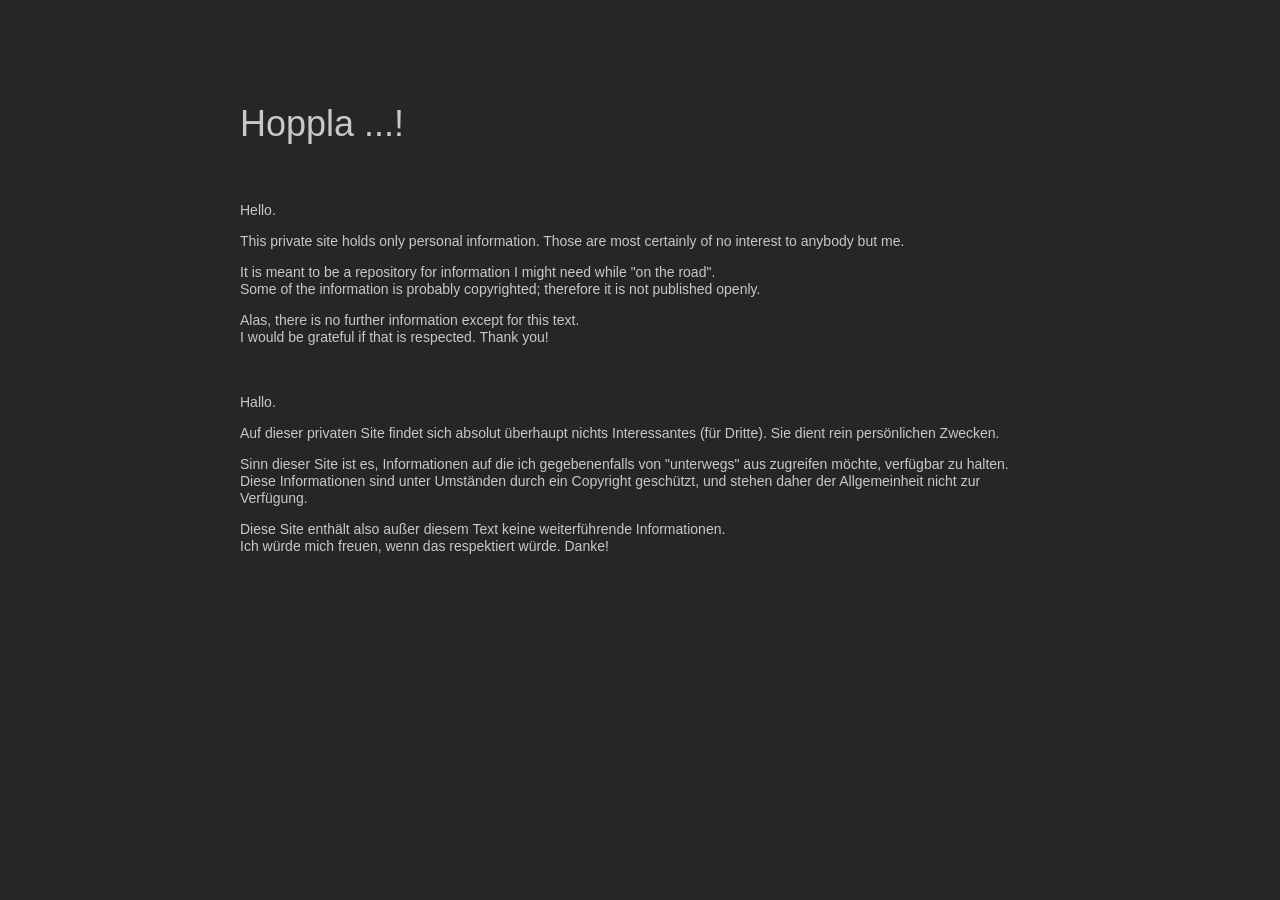
<file: index.html>
<?xml version="1.0" encoding="utf-8"?>
<!DOCTYPE html PUBLIC "-//W3C//DTD XHTML 1.0 Strict//EN" "http://www.w3.org/TR/xhtml1/DTD/xhtml1-strict.dtd">

<html xmlns="http://www.w3.org/1999/xhtml" xml:lang="de" lang="de">
<head>
  <meta http-equiv="Content-Type" content="text/html; charset=UTF-8" />
  <meta name="Generator" content="vi" />
  <meta http-equiv="X-UA-Compatible" content="IE=EmulateIE7" />
  <title>Hoppla</title>
  <link rel="stylesheet" type="text/css" media="screen,print" href="css.css" />
</head>

<body style="background: rgb(38, 38, 38)">
  <div style="margin-bottom: auto; margin-left: auto; margin-right: auto; margin-top: 100px; overflow: hidden; position: relative; word-wrap: break-word; text-align: left; width: 800px" class="text_body" id="body_content">
      <p class="text_heading_title">Hoppla ...!</p>
      <p><br /><br />Hello.</p>
      <p>This private site holds only personal information. Those are most certainly of no interest to anybody but me. </p>
      <p>It is meant to be a repository for information I might need while &quot;on the road&quot;.<br />Some of the information is probably copyrighted; therefore it is not published openly.</p>
      <p>Alas, there is no further information except for this text.<br />I would be grateful if that is respected. Thank you!<br /></p>
      <p><br /><br />Hallo.</p>
      <p>Auf dieser privaten Site findet sich absolut überhaupt nichts Interessantes (für Dritte). Sie dient rein persönlichen Zwecken.</p>
      <p>Sinn dieser Site ist es, Informationen auf die ich gegebenenfalls von &quot;unterwegs&quot; aus zugreifen möchte, verfügbar zu halten.<br />Diese Informationen sind unter Umständen durch ein Copyright geschützt, und stehen daher der Allgemeinheit nicht zur Verfügung.</p>
      <p>Diese Site enthält also außer diesem Text keine weiterführende Informationen.<br />Ich würde mich freuen, wenn das respektiert würde. Danke!<br /><br /></p>
  </div>
</body>

</html>
</file>
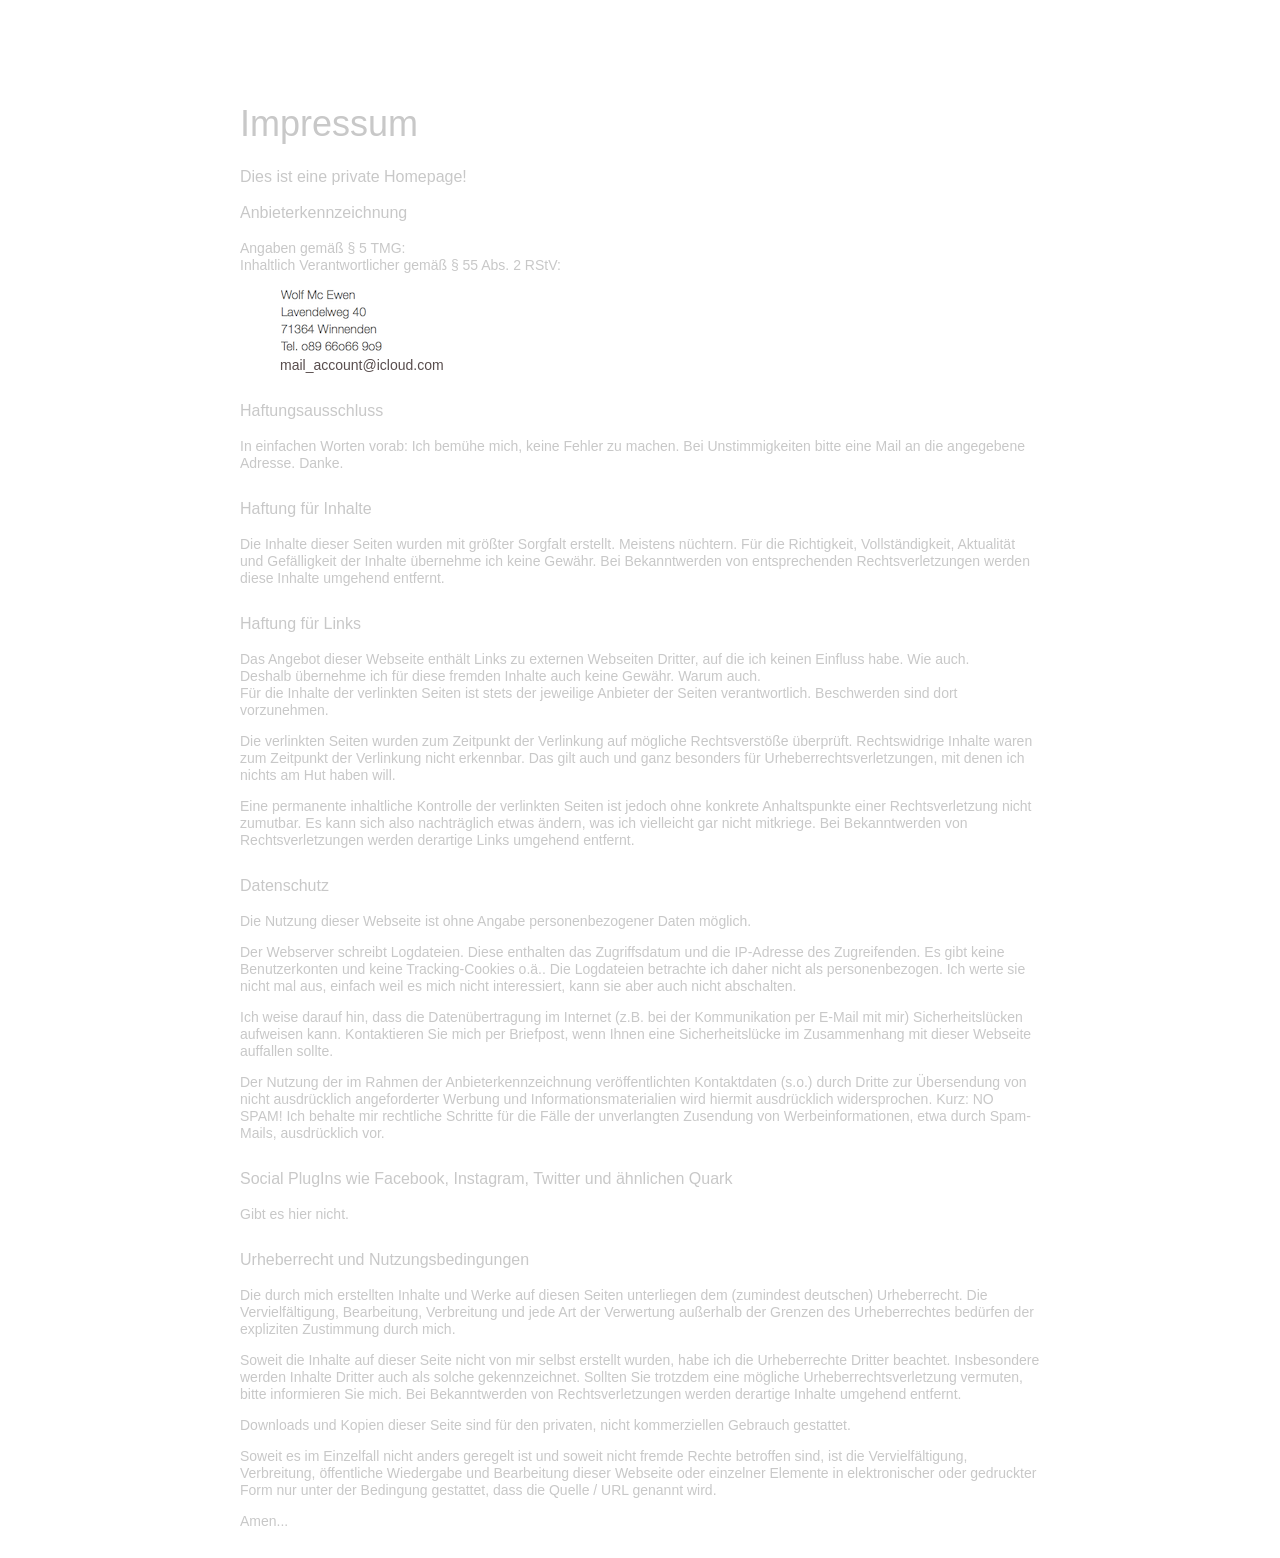
<file: impressum.html>
<?xml version="1.0" encoding="utf-8"?>
<!DOCTYPE html PUBLIC "-//W3C//DTD XHTML 1.0 Strict//EN" "http://www.w3.org/TR/xhtml1/DTD/xhtml1-strict.dtd">

<html xmlns="http://www.w3.org/1999/xhtml" xml:lang="de" lang="de">

<head>
  <meta http-equiv="Content-Type" content="text/html; charset=UTF-8" />
  <meta name="Generator" content="vi" />
  <meta http-equiv="X-UA-Compatible" content="IE=EmulateIE7" />
  <title>Impressum</title>
  <link rel="stylesheet" type="text/css" media="screen,print" href="css.css" />
  <link rel="icon" type="image/vnd.microsoft.icon" href="./favicon.ico"/>
</head>

<body style="background: rgb(255, 255, 255)">
  <div style="margin-bottom: auto; margin-left: auto; margin-right: auto; margin-top: 100px; overflow: hidden; position: relative; word-wrap: break-word; text-align: left; width: 800px" class="text_body" id="body_content">
      <p class="text_heading_title">Impressum</p>
      <p class="text_heading_sub_1"><br />Dies ist eine private Homepage!</p>

      <p class="text_heading_sub_1"><br />Anbieterkennzeichnung<br /></p>
      <p>Angaben gemäß § 5 TMG:<br />Inhaltlich Verantwortlicher gemäß § 55 Abs. 2 RStV:</p>
      <ol>
        <img src="bmp_address.png" alt="" ><br />
        <a href='mai&#108;&#116;&#111;&#58;&#109;ai&#108;%5Fa%63c&#111;&#117;nt&#64;iclo%&#55;5&#100;&#46;%63om'>mail_account&#64;ic&#108;ou&#100;&#46;co&#109;</a>
      </ol>

      <p class="text_heading_sub_1"><br />Haftungsausschluss<br /></p>
      <p>In einfachen Worten vorab: Ich bemühe mich, keine Fehler zu machen. Bei Unstimmigkeiten bitte eine Mail an die angegebene Adresse. Danke.<br /></p>

      <p class="text_heading_sub_1"><br />Haftung für Inhalte</p>
      <p>Die Inhalte dieser Seiten wurden mit größter Sorgfalt erstellt. Meistens nüchtern. Für die Richtigkeit, Vollständigkeit, Aktualität und Gefälligkeit der Inhalte übernehme ich keine Gewähr.  Bei Bekanntwerden von entsprechenden Rechtsverletzungen werden diese Inhalte umgehend entfernt.<br /></p>

      <p class="text_heading_sub_1"><br />Haftung für Links</p>
      <p>Das Angebot dieser Webseite enthält Links zu externen Webseiten Dritter, auf die ich keinen Einfluss habe. Wie auch.<br />
      Deshalb übernehme ich für diese fremden Inhalte auch keine Gewähr. Warum auch. <br />
      Für die Inhalte der verlinkten Seiten ist stets der jeweilige Anbieter der Seiten verantwortlich. Beschwerden sind dort vorzunehmen.</p>
      <p>Die verlinkten Seiten wurden zum Zeitpunkt der Verlinkung auf mögliche Rechtsverstöße überprüft. Rechtswidrige Inhalte waren zum Zeitpunkt der Verlinkung nicht erkennbar. Das gilt auch und ganz besonders für Urheberrechtsverletzungen, mit denen ich nichts am Hut haben will.</p>
      <p>Eine permanente inhaltliche Kontrolle der verlinkten Seiten ist jedoch ohne konkrete Anhaltspunkte einer Rechtsverletzung nicht zumutbar. Es kann sich also nachträglich etwas ändern, was ich vielleicht gar nicht mitkriege. Bei Bekanntwerden von Rechtsverletzungen werden derartige Links umgehend entfernt.</p>

      <p class="text_heading_sub_1"><br />Datenschutz</p>
      <p>Die Nutzung dieser Webseite ist ohne Angabe personenbezogener Daten möglich.</p>
      <p>Der Webserver schreibt Logdateien. Diese enthalten das Zugriffsdatum und die IP-Adresse des Zugreifenden. Es gibt keine Benutzerkonten und keine Tracking-Cookies o.ä.. Die Logdateien betrachte ich daher nicht als personenbezogen. Ich werte sie nicht mal aus, einfach weil es mich nicht interessiert, kann sie aber auch nicht abschalten.</p>
      <p>Ich weise darauf hin, dass die Datenübertragung im Internet (z.B. bei der Kommunikation per E-Mail mit mir) Sicherheitslücken aufweisen kann. Kontaktieren Sie mich per Briefpost, wenn Ihnen eine Sicherheitslücke im Zusammenhang mit dieser Webseite auffallen sollte.</p>
      <p>Der Nutzung der im Rahmen der Anbieterkennzeichnung veröffentlichten Kontaktdaten (s.o.) durch Dritte zur Übersendung von nicht ausdrücklich angeforderter Werbung und Informationsmaterialien wird hiermit ausdrücklich widersprochen. Kurz: NO SPAM! Ich behalte mir rechtliche Schritte für die Fälle der unverlangten Zusendung von Werbeinformationen, etwa durch Spam-Mails, ausdrücklich vor.</p>

      <p class="text_heading_sub_1"><br />Social PlugIns wie Facebook, Instagram, Twitter und ähnlichen Quark</p>
      <p>Gibt es hier nicht.</p>

      <p class="text_heading_sub_1"><br />Urheberrecht und Nutzungsbedingungen</p>
      <p>Die durch mich erstellten Inhalte und Werke auf diesen Seiten unterliegen dem (zumindest deutschen) Urheberrecht.  Die Vervielfältigung, Bearbeitung, Verbreitung und jede Art der Verwertung außerhalb der Grenzen des Urheberrechtes bedürfen der expliziten Zustimmung durch mich.</p>
      <p>Soweit die Inhalte auf dieser Seite nicht von mir selbst erstellt wurden, habe ich die Urheberrechte Dritter beachtet. Insbesondere werden Inhalte Dritter auch als solche gekennzeichnet. Sollten Sie trotzdem eine mögliche Urheberrechtsverletzung vermuten, bitte informieren Sie mich. Bei Bekanntwerden von Rechtsverletzungen werden derartige Inhalte umgehend entfernt.</p>
      <p>Downloads und Kopien dieser Seite sind für den privaten, nicht kommerziellen Gebrauch gestattet.</p>
      <p>Soweit es im Einzelfall nicht anders geregelt ist und soweit nicht fremde Rechte betroffen sind, ist die Vervielfältigung, Verbreitung, öffentliche Wiedergabe und Bearbeitung dieser Webseite oder einzelner Elemente in elektronischer oder gedruckter Form nur unter der Bedingung gestattet, dass die Quelle / URL genannt wird.</p>
      <p>Amen...</p>
    </div>
  </body>
</html>
</file>
<file: css.css>
.text_heading_title {
    color: rgb(200,200,200);
    font-family: 'HelveticaNeue-Light', 'Helvetica Neue', 'Arial', sans-serif;
    font-size: 36px;
    font-stretch: normal;
    font-style: normal;
    font-variant: normal;
    font-weight: 300;
    letter-spacing: 0;
    line-height: 48px;
    margin-bottom: 0px;
    margin-left: 0px;
    margin-right: 0px;
    margin-top: 0px;
    opacity: 1.00;
    padding-bottom: 6px;
    padding-top: 0px;
    text-align: left;
    text-decoration: none;
    text-indent: 0px;
    text-transform: none;
}
.text_heading_sub_1 {
    color: rgb(200,200,200);
    font-family: 'HelveticaNeue', 'Helvetica Neue', 'Arial', sans-serif;
    font-size: 16px;
    font-stretch: normal;
    font-style: bold;
    font-variant: normal;
    font-weight: 400;
    letter-spacing: 0;
    line-height: 15px;
    margin-bottom: 0px;
    margin-left: 0px;
    margin-right: 0px;
    margin-top: 0px;
    opacity: 1.00;
    padding-bottom: 6px;
    padding-top: 0px;
    text-align: left;
    text-decoration: none;
    text-indent: 0px;
    text-transform: none;
}
.text_body {
    color: rgb(200, 200, 200);
    font-family: 'HelveticaNeue-Light', 'Helvetica Neue', 'Arial', sans-serif;
    font-size: 14px;
    font-stretch: normal;
    font-style: normal;
    font-variant: normal;
    font-weight: 300;
    letter-spacing: 0;
    line-height: 17px;
    margin-bottom: 0px;
    margin-left: 0px;
    margin-right: 0px;
    margin-top: 0px;
    opacity: 1.00;
    padding-bottom: 6px;
    padding-top: 0px;
    text-align: left;
    text-decoration: none;
    text-indent: 0px;
    text-transform: none;
}
a {
    color: rgb(88, 77, 77);
    text-decoration: none;
}
a:hover {
    color: rgb(0, 0, 0);
    text-decoration: underline;
}
a:visited {
    color: rgb(88, 77, 77);
    text-decoration: underline;
}
a.class1 {
    color: rgb(255, 255, 255);
}
a.class1:hover {
    color: rgb(255, 255, 255);
}
a.class1:visited {
    color: rgb(255, 255, 255);
}
</file>
